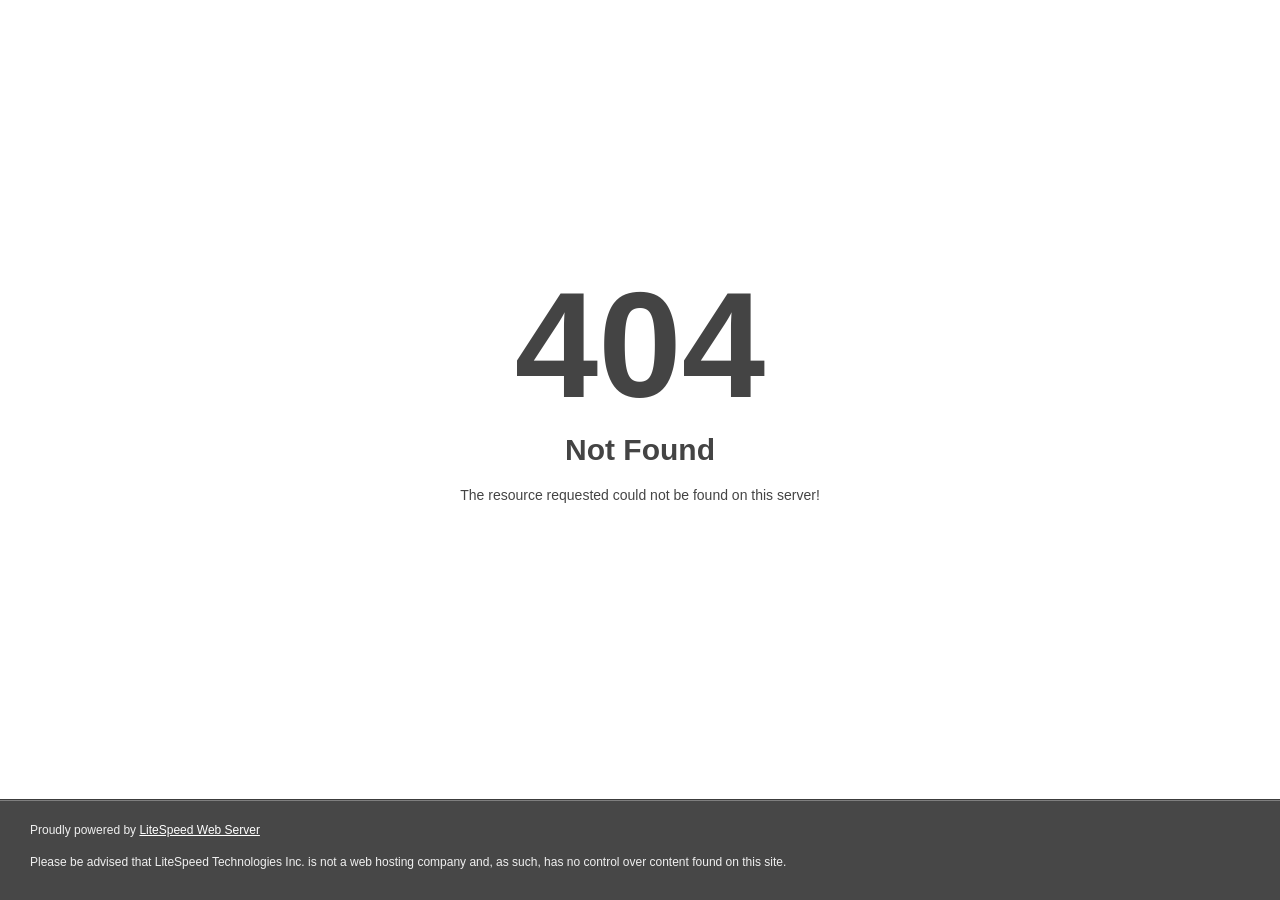
<file: assets/webfonts/fontawesome-webfont3e6e.html>
<!DOCTYPE html>
<html style="height:100%">
<head>
<meta name="viewport" content="width=device-width, initial-scale=1, shrink-to-fit=no" />
<title> 404 Not Found
</title></head>
<body style="color: #444; margin:0;font: normal 14px/20px Arial, Helvetica, sans-serif; height:100%; background-color: #fff;">
<div style="height:auto; min-height:100%; ">     <div style="text-align: center; width:800px; margin-left: -400px; position:absolute; top: 30%; left:50%;">
        <h1 style="margin:0; font-size:150px; line-height:150px; font-weight:bold;">404</h1>
<h2 style="margin-top:20px;font-size: 30px;">Not Found
</h2>
<p>The resource requested could not be found on this server!</p>
</div></div><div style="color:#f0f0f0; font-size:12px;margin:auto;padding:0px 30px 0px 30px;position:relative;clear:both;height:100px;margin-top:-101px;background-color:#474747;border-top: 1px solid rgba(0,0,0,0.15);box-shadow: 0 1px 0 rgba(255, 255, 255, 0.3) inset;">
<br>Proudly powered by  <a style="color:#fff;" href="http://www.litespeedtech.com/error-page">LiteSpeed Web Server</a><p>Please be advised that LiteSpeed Technologies Inc. is not a web hosting company and, as such, has no control over content found on this site.</p></div></body></html>
</file>
